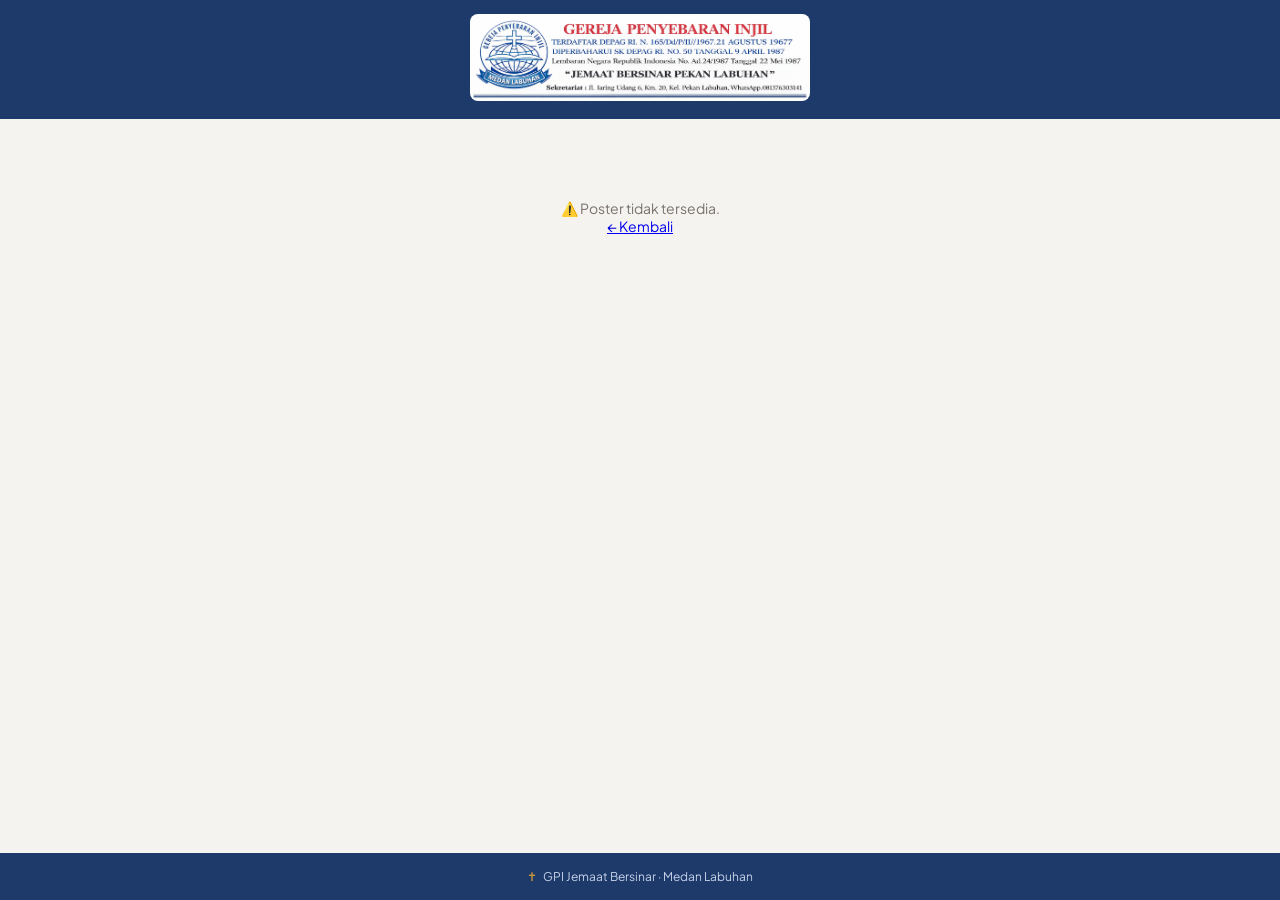
<file: share.html>
<!DOCTYPE html>
<html lang="id">
<head>
  <meta charset="UTF-8" />
  <meta name="viewport" content="width=device-width, initial-scale=1.0" />
  <meta name="theme-color" content="#1d3a6b" />

  <!-- ═══ OG TAGS — diisi dinamis oleh script ═══ -->
  <meta id="og-title"       property="og:title"       content="GPI Jemaat Bersinar" />
  <meta id="og-description" property="og:description" content="Website resmi GPI Jemaat Bersinar – Medan Labuhan" />
  <meta id="og-image"       property="og:image"        content="https://gpi-blond.vercel.app/images/kop-surat.png" />
  <meta id="og-url"         property="og:url"          content="https://gpi-blond.vercel.app/share.html" />
  <meta property="og:type"        content="website" />
  <meta property="og:site_name"   content="GPI Jemaat Bersinar" />

  <!-- Twitter Card (untuk pratinjau di Twitter/X jika dibagikan) -->
  <meta name="twitter:card"        content="summary_large_image" />
  <meta id="tw-title"       name="twitter:title"       content="GPI Jemaat Bersinar" />
  <meta id="tw-description" name="twitter:description" content="Website resmi GPI Jemaat Bersinar" />
  <meta id="tw-image"       name="twitter:image"       content="https://gpi-blond.vercel.app/images/kop-surat.png" />

  <title id="page-title">GPI Jemaat Bersinar</title>

  <link rel="preconnect" href="https://fonts.googleapis.com" />
  <link rel="preconnect" href="https://fonts.gstatic.com" crossorigin />
  <link href="https://fonts.googleapis.com/css2?family=Lora:wght@400;600;700&family=Plus+Jakarta+Sans:wght@400;500;600;700;800&display=swap" rel="stylesheet" />

  <style>
    :root {
      --navy:    #1d3a6b;
      --navy-lt: #eef2fb;
      --gold:    #c9933a;
      --bg:      #f5f3ef;
      --card:    #ffffff;
      --muted:   #78716c;
      --radius:  14px;
    }
    * { box-sizing: border-box; margin: 0; padding: 0; }
    body {
      font-family: 'Plus Jakarta Sans', sans-serif;
      background: var(--bg);
      color: #1c1917;
      min-height: 100vh;
      display: flex;
      flex-direction: column;
    }

    /* ── HEADER ── */
    .site-header {
      background: var(--navy);
      padding: 14px 16px;
      text-align: center;
    }
    .kop-surat { max-width: 340px; width: 100%; border-radius: 8px; }

    /* ── KONTEN UTAMA ── */
    .share-wrapper {
      flex: 1;
      max-width: 600px;
      width: 100%;
      margin: 0 auto;
      padding: 20px 16px 40px;
    }

    .share-badge {
      display: inline-flex;
      align-items: center;
      gap: 6px;
      background: var(--navy-lt);
      color: var(--navy);
      font-size: 12px;
      font-weight: 700;
      padding: 4px 12px;
      border-radius: 20px;
      margin-bottom: 14px;
      letter-spacing: .4px;
    }

    /* ── POSTER ── */
    #view-poster .poster-img-wrap {
      background: var(--card);
      border-radius: var(--radius);
      box-shadow: 0 2px 16px rgba(0,0,0,.08);
      overflow: hidden;
      margin-bottom: 16px;
    }
    #view-poster img {
      width: 100%;
      display: block;
    }

    /* ── RENUNGAN ── */
    .renungan-card {
      background: var(--card);
      border-radius: var(--radius);
      box-shadow: 0 2px 16px rgba(0,0,0,.08);
      padding: 22px 20px;
      margin-bottom: 14px;
    }
    .lang-badge {
      font-size: 11px;
      font-weight: 700;
      letter-spacing: .5px;
      color: var(--navy);
      background: var(--navy-lt);
      display: inline-block;
      padding: 3px 10px;
      border-radius: 20px;
      margin-bottom: 10px;
    }
    .renungan-judul {
      font-family: 'Lora', serif;
      font-size: 18px;
      font-weight: 700;
      color: var(--navy);
      margin-bottom: 6px;
      line-height: 1.4;
    }
    .renungan-ayat {
      font-size: 12px;
      color: var(--gold);
      font-weight: 700;
      margin-bottom: 12px;
      letter-spacing: .3px;
    }
    .renungan-isi {
      font-size: 14px;
      line-height: 1.8;
      color: #292524;
      border-left: 3px solid var(--navy);
      padding-left: 14px;
    }

    /* ── ARTIKEL ── */
    .artikel-judul-utama {
      font-family: 'Lora', serif;
      font-size: 20px;
      font-weight: 700;
      color: var(--navy);
      margin-bottom: 16px;
      line-height: 1.4;
    }
    .artikel-card {
      background: var(--card);
      border-radius: var(--radius);
      box-shadow: 0 2px 16px rgba(0,0,0,.08);
      overflow: hidden;
      margin-bottom: 14px;
    }
    .artikel-card img {
      width: 100%;
      max-height: 220px;
      object-fit: cover;
      display: block;
    }
    .artikel-body { padding: 18px 18px 20px; }
    .artikel-nomor {
      font-size: 10px;
      font-weight: 800;
      letter-spacing: 1px;
      color: var(--gold);
      text-transform: uppercase;
      margin-bottom: 6px;
    }
    .artikel-sub-judul {
      font-family: 'Lora', serif;
      font-size: 16px;
      font-weight: 700;
      color: var(--navy);
      margin-bottom: 10px;
      line-height: 1.4;
    }
    .artikel-isi {
      font-size: 14px;
      line-height: 1.8;
      color: #44403c;
    }

    /* ── TOMBOL KEMBALI ── */
    .btn-back {
      display: flex;
      align-items: center;
      justify-content: center;
      gap: 8px;
      width: 100%;
      background: var(--navy);
      color: #fff;
      font-size: 14px;
      font-weight: 700;
      padding: 14px;
      border-radius: var(--radius);
      border: none;
      cursor: pointer;
      text-decoration: none;
      margin-top: 10px;
      transition: background .2s;
    }
    .btn-back:hover { background: #15305a; }

    /* ── TOMBOL SALIN LINK ── */
    .btn-copy {
      display: flex;
      align-items: center;
      justify-content: center;
      gap: 8px;
      width: 100%;
      background: var(--gold);
      color: #fff;
      font-size: 14px;
      font-weight: 700;
      padding: 14px;
      border-radius: var(--radius);
      border: none;
      cursor: pointer;
      margin-top: 10px;
      transition: background .2s;
    }
    .btn-copy:hover { background: #b07a2a; }
    .btn-copy.copied { background: #16a34a; }

    /* ── LOADING / ERROR ── */
    .loading-box {
      text-align: center;
      padding: 60px 20px;
      color: var(--muted);
      font-size: 14px;
    }
    .loading-box .spinner {
      font-size: 36px;
      display: block;
      margin-bottom: 14px;
      animation: spin 1s linear infinite;
    }
    @keyframes spin { to { transform: rotate(360deg); } }

    /* ── FOOTER ── */
    .site-footer {
      background: var(--navy);
      color: #c7d2e8;
      text-align: center;
      padding: 16px;
      font-size: 12px;
    }
    .footer-cross { color: var(--gold); margin-right: 4px; }
  </style>
</head>
<body>

  <header class="site-header">
    <a href="index.html">
      <img src="images/kop-surat.png" alt="GPI Jemaat Bersinar" class="kop-surat" />
    </a>
  </header>

  <div class="share-wrapper" id="share-wrapper">
    <div class="loading-box">
      <span class="spinner">⏳</span>
      Memuat konten...
    </div>
  </div>

  <footer class="site-footer">
    <span class="footer-cross">✝</span> GPI Jemaat Bersinar · Medan Labuhan
  </footer>

<script>
"use strict";

// ── KONSTANTA (sama dengan script.js utama) ───────────────────────────────────
const SHEET_CSV_URL        = "https://docs.google.com/spreadsheets/d/e/2PACX-1vQFIUh2QfaXXotiABXis5PBDhbQ60SKk0EU2UP8gKuct1Xu42Jg9rMVdG86adkixDjy3OZM3ONvtbFJ/pub?gid=0&single=true&output=csv";
const SHEET_POSTER_CSV_URL = "https://docs.google.com/spreadsheets/d/e/2PACX-1vQFIUh2QfaXXotiABXis5PBDhbQ60SKk0EU2UP8gKuct1Xu42Jg9rMVdG86adkixDjy3OZM3ONvtbFJ/pub?gid=1813489839&single=true&output=csv";
const SHEET_ARTIKEL_CSV_URL= "https://docs.google.com/spreadsheets/d/e/2PACX-1vQFIUh2QfaXXotiABXis5PBDhbQ60SKk0EU2UP8gKuct1Xu42Jg9rMVdG86adkixDjy3OZM3ONvtbFJ/pub?gid=533709958&single=true&output=csv";

const DAY_NAMES = ["Minggu","Senin","Selasa","Rabu","Kamis","Jumat","Sabtu"];
const BASE_URL  = location.origin;

// ── PARSER CSV (sama dengan script.js utama) ──────────────────────────────────
function parseCSV(text) {
  const rows = [];
  let i = 0;
  while (i < text.length) {
    const row = [];
    while (i < text.length) {
      let field = "";
      if (text[i] === '"') {
        i++;
        while (i < text.length) {
          if (text[i] === '"') {
            if (i+1 < text.length && text[i+1] === '"') { field += '"'; i += 2; }
            else { i++; break; }
          } else { field += text[i]; i++; }
        }
      } else {
        while (i < text.length && text[i] !== ',' && text[i] !== '\n' && text[i] !== '\r') {
          field += text[i]; i++;
        }
      }
      row.push(field.trim());
      if (i < text.length && text[i] === ',') { i++; }
      else { if (i < text.length && text[i] === '\r') i++; if (i < text.length && text[i] === '\n') i++; break; }
    }
    if (row.length > 1 && row.some(f => f !== "")) rows.push(row);
  }
  return rows;
}

function formatTeks(teks) {
  if (!teks) return "";
  return teks
    .replace(/###([\s\S]+?)###/g, "<strong>$1</strong>")
    .replace(/\*\*([\s\S]+?)\*\*/g, "<strong>$1</strong>")
    .replace(/\*([\s\S]+?)\*/g, "<em>$1</em>")
    .replace(/\n/g, "<br>");
}

// ── UPDATE OG TAGS (penting untuk pratinjau WhatsApp) ─────────────────────────
// Catatan: OG tags di-update untuk session browser saja.
// Agar pratinjau WhatsApp benar, gunakan URL dengan parameter ?type=...&day=...
// dan pasang server-side rendering atau gunakan netlify/cloudflare functions.
// Untuk GitHub Pages (static), cara terbaik adalah URL unik per halaman.
function updateOG(title, description, imageUrl, pageUrl) {
  const setMeta = (id, val) => { const el = document.getElementById(id); if (el) el.setAttribute("content", val); };
  document.getElementById("page-title").textContent = title + " — GPI Jemaat Bersinar";
  setMeta("og-title",       title);
  setMeta("og-description", description);
  setMeta("og-image",       imageUrl);
  setMeta("og-url",         pageUrl);
  setMeta("tw-title",       title);
  setMeta("tw-description", description);
  setMeta("tw-image",       imageUrl);
}

// ── TOMBOL SALIN LINK ─────────────────────────────────────────────────────────
function buatTombolCopy(url) {
  return `<button class="btn-copy" id="btn-copy" onclick="salinLink('${url}')">
    📋 Salin Link untuk WhatsApp
  </button>`;
}

function salinLink(url) {
  navigator.clipboard.writeText(url).then(() => {
    const btn = document.getElementById("btn-copy");
    if (btn) { btn.textContent = "✅ Link Tersalin!"; btn.classList.add("copied"); }
    setTimeout(() => {
      if (btn) { btn.textContent = "📋 Salin Link untuk WhatsApp"; btn.classList.remove("copied"); }
    }, 2500);
  }).catch(() => {
    prompt("Salin link ini:", url);
  });
}

// ── RENDER POSTER ─────────────────────────────────────────────────────────────
async function renderPoster(todayName) {
  const wrapper = document.getElementById("share-wrapper");

  try {
    const res = await fetch(SHEET_POSTER_CSV_URL);
    const csv = await res.text();
    const rows = parseCSV(csv);
    const row = rows.find(r => r[0]?.trim() === todayName);

    const imgSrc = row?.[1]?.trim() || `${BASE_URL}/images/kop-surat.png`;
    const shareUrl = `${BASE_URL}/api/share?type=poster`;
    const desc = `Poster Harian GPI Jemaat Bersinar — ${todayName}`;

    updateOG(`Poster Harian — ${todayName}`, desc, imgSrc, shareUrl);

    wrapper.innerHTML = `
      <div class="share-badge">📋 Poster Harian</div>
      <div id="view-poster">
        <div class="poster-img-wrap">
          <img src="${imgSrc}" alt="Poster Harian ${todayName}"
               onerror="this.src='${BASE_URL}/images/kop-surat.png'" />
        </div>
      </div>
      ${buatTombolCopy(shareUrl)}
      <a href="index.html#poster" class="btn-back">← Kembali ke Beranda</a>`;

  } catch(e) {
    wrapper.innerHTML = `<div class="loading-box">⚠️ Poster tidak tersedia.<br><a href="index.html">← Kembali</a></div>`;
  }
}

// ── RENDER RENUNGAN ───────────────────────────────────────────────────────────
async function renderRenungan(todayName) {
  const wrapper = document.getElementById("share-wrapper");

  try {
    const res = await fetch(SHEET_CSV_URL);
    const csv = await res.text();
    const rows = parseCSV(csv);
    const row = rows.find(r => r[0]?.trim() === todayName);

    const judulId = row?.[1]?.trim() || "Renungan Harian";
    const ayatId  = row?.[2]?.trim() || "";
    const isiId   = row?.[3]?.trim() || "";
    const judulEn = row?.[4]?.trim() || "Daily Devotional";
    const ayatEn  = row?.[5]?.trim() || "";
    const isiEn   = row?.[6]?.trim() || "";

    const shareUrl = `${BASE_URL}/api/share?type=renungan`;
    const imgOG    = `${BASE_URL}/images/kop-surat.png`;
    // OG: tampilkan AYAT sebagai judul, dan penggalan isi sebagai deskripsi
    const isiPolos = isiId.replace(/###|[*]/g, "").substring(0, 150);
    const desc     = `📖 ${ayatId} — ${isiPolos}...`;

    updateOG(`${ayatId} · Renungan Harian ${todayName}`, desc, imgOG, shareUrl);

    wrapper.innerHTML = `
      <div class="share-badge">📖 Renungan Harian — ${todayName}</div>

      <div class="renungan-card">
        <div class="lang-badge">🇮🇩 Bahasa Indonesia</div>
        <h2 class="renungan-judul">${judulId}</h2>
        <p  class="renungan-ayat">${ayatId}</p>
        <blockquote class="renungan-isi">${formatTeks(isiId)}</blockquote>
      </div>

      <div class="renungan-card">
        <div class="lang-badge">🇬🇧 English</div>
        <h2 class="renungan-judul">${judulEn}</h2>
        <p  class="renungan-ayat">${ayatEn}</p>
        <blockquote class="renungan-isi">${formatTeks(isiEn)}</blockquote>
      </div>

      ${buatTombolCopy(shareUrl)}
      <a href="index.html#renungan" class="btn-back">← Kembali ke Beranda</a>`;

  } catch(e) {
    wrapper.innerHTML = `<div class="loading-box">⚠️ Renungan tidak tersedia.<br><a href="index.html">← Kembali</a></div>`;
  }
}

// ── RENDER ARTIKEL ────────────────────────────────────────────────────────────
async function renderArtikel(todayName) {
  const wrapper = document.getElementById("share-wrapper");

  try {
    const res = await fetch(SHEET_ARTIKEL_CSV_URL);
    const csv = await res.text();
    const rows = parseCSV(csv);
    const dataRows = rows.filter(r => r[0]?.trim() !== "Hari");
    const row = dataRows.find(r => r[0]?.trim() === todayName);

    if (!row) throw new Error("Artikel tidak ditemukan");

    const judulUtama = row[1]?.trim() || "";
    const sub1Judul  = row[2]?.trim() || "";
    const sub1Isi    = row[3]?.trim() || "";
    const sub1Gambar = row[4]?.trim() || "";
    const sub2Judul  = row[5]?.trim() || "";
    const sub2Isi    = row[6]?.trim() || "";
    const sub2Gambar = row[7]?.trim() || "";

    const shareUrl = `${BASE_URL}/api/share?type=artikel`;
    const imgOG    = sub1Gambar || sub2Gambar || `${BASE_URL}/images/kop-surat.png`;
    const desc     = sub1Judul || judulUtama || "Artikel Minggu Ini";

    updateOG(`Artikel — ${judulUtama || todayName}`, desc, imgOG, shareUrl);

    const buatKartu = (nomor, judul, isi, gambar) => {
      if (!judul && !isi) return "";
      return `
        <div class="artikel-card">
          ${gambar ? `<img src="${gambar}" alt="${judul}" onerror="this.style.display='none'" />` : ""}
          <div class="artikel-body">
            <div class="artikel-nomor">Artikel ${nomor}</div>
            ${judul ? `<h3 class="artikel-sub-judul">${judul}</h3>` : ""}
            ${isi   ? `<p  class="artikel-isi">${formatTeks(isi)}</p>` : ""}
          </div>
        </div>`;
    };

    wrapper.innerHTML = `
      <div class="share-badge">📰 Artikel Minggu Ini</div>
      ${judulUtama ? `<h2 class="artikel-judul-utama">${judulUtama}</h2>` : ""}
      ${buatKartu(1, sub1Judul, sub1Isi, sub1Gambar)}
      ${buatKartu(2, sub2Judul, sub2Isi, sub2Gambar)}
      ${buatTombolCopy(shareUrl)}
      <a href="index.html#artikel" class="btn-back">← Kembali ke Beranda</a>`;

  } catch(e) {
    wrapper.innerHTML = `<div class="loading-box">⚠️ Artikel belum tersedia hari ini.<br><br><a href="index.html" style="color:var(--navy);font-weight:700;">← Kembali ke Beranda</a></div>`;
  }
}

// ── ROUTING BERDASARKAN PARAMETER URL ─────────────────────────────────────────
// Contoh URL:
//   share.html?type=poster      → Poster hari ini
//   share.html?type=renungan    → Renungan hari ini
//   share.html?type=artikel     → Artikel hari ini
document.addEventListener("DOMContentLoaded", () => {
  const params   = new URLSearchParams(window.location.search);
  const type     = params.get("type") || "poster";
  const todayIdx = new Date().getDay();
  const todayName = DAY_NAMES[todayIdx];

  switch (type) {
    case "renungan": renderRenungan(todayName); break;
    case "artikel":  renderArtikel(todayName);  break;
    default:         renderPoster(todayName);   break;
  }
});
</script>
</body>
</html>
</file>
